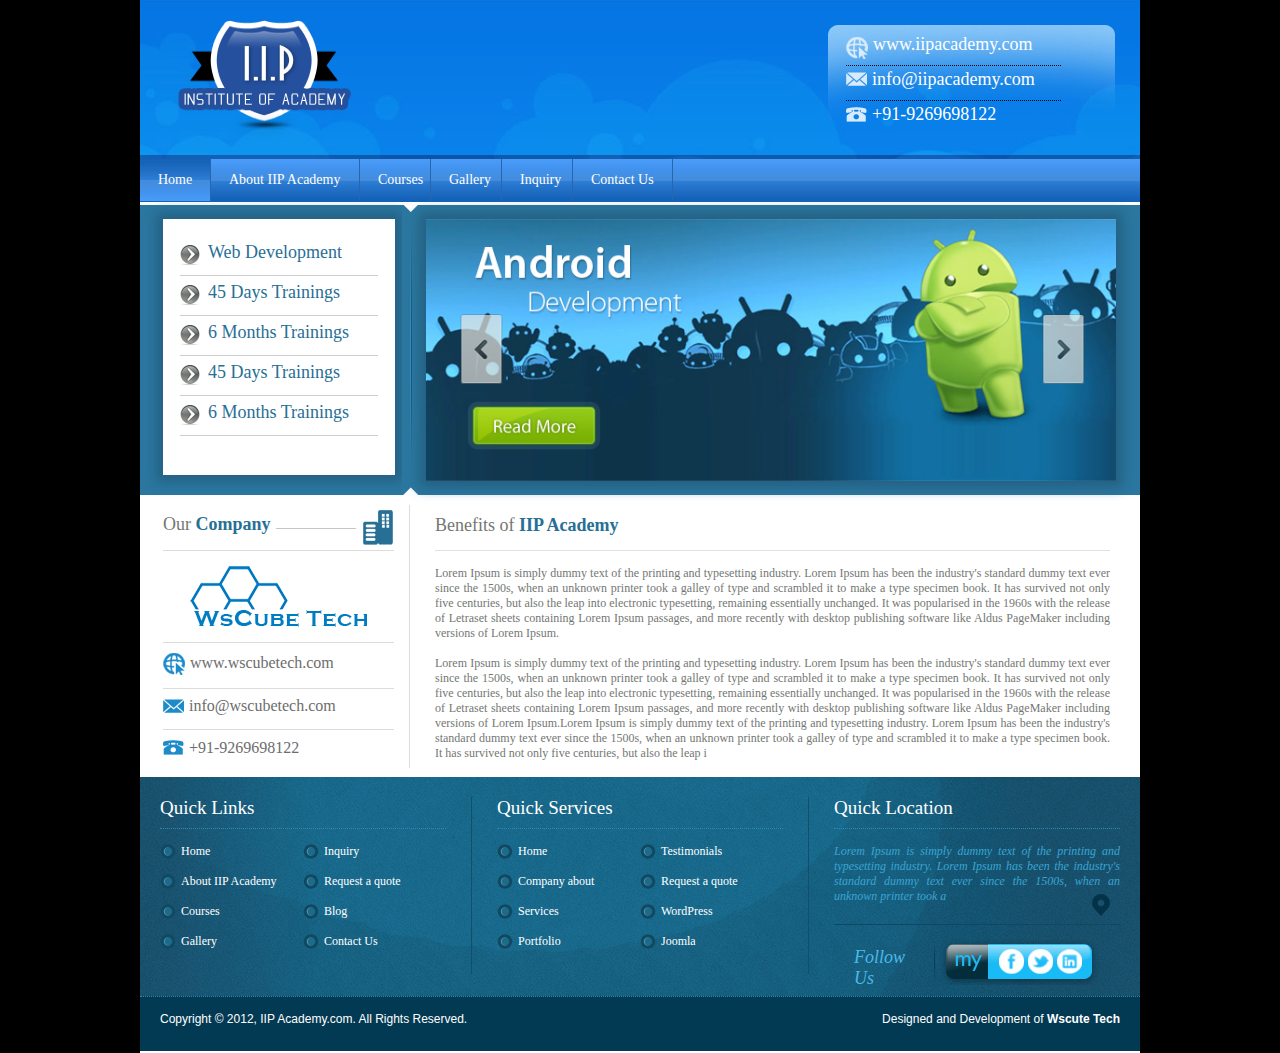
<file: index.html>
<!DOCTYPE html>
<html lang="en">
<head>
    <title>Index</title>
    <link rel="stylesheet" href="css/web2_custom.css">
</head>
<body>
    <div class="main">
        <!-- header section starts -->
        <div class="header">
            <div class="header-logo">
                <a href="index.html">
                    <img src="images/logo.png" alt="" style="width: 173px;height: 120px; ">
                </a>
            </div>
            <div class="header-content">
                <div class="head-website">
                    <img src="images/website.png" alt="">
                    <a href="https://www.iipacademy.com/" target="_blank">www.iipacademy.com</a>
                </div>
                <div class="head-website">
                    <img src="images/mail.png" alt="">
                    <a href="https://www.iipacademy.com/" target="_blank">info@iipacademy.com</a>
                </div>
                <div>
                    <img src="images/tel.png" alt="">
                    <a>+91-9269698122</a>
                </div>
            </div>
        </div>
        <!-- header section ends -->


        <!-- top menu starts -->
        <div class="top-menu">
            <ul>
                <li style="background: url(images/menubg_hover.jpg);">
                    <a href="index.html">
                        Home
                    </a>
                </li>
                <li style="width: 148px;">
                    <a href="about.html">
                        About IIP Academy
                    </a>
                </li>
                <li>
                    <a href="Course.html">
                        Courses
                    </a>
                </li>
                <li>
                    <a href="gallery.html">
                        Gallery
                    </a>
                </li>
                <li>
                    <a href="inquiry.html">
                        Inquiry
                    </a>
                </li>
                <li style="width: 99px;">
                    <a href="contact.html">
                        Contact Us
                    </a>
                </li>
            </ul>
        </div>
        <!-- top menu ends -->


        <!-- middle container starts -->
        <div class="main-content">
            <!-- middle left starts -->
            <div class="main-left">
                <div class="course-duration">
                    <img src="images/arrow.png" alt="">
                    <a>Web Development</a>
                </div>
                <div class="course-duration">
                    <img src="images/arrow.png" alt="">
                    <a>45 Days Trainings</a>
                </div>
                <div class="course-duration">
                    <img src="images/arrow.png" alt="">
                    <a>6 Months Trainings</a>
                </div>
                <div class="course-duration">
                    <img src="images/arrow.png" alt="">
                    <a>45 Days Trainings</a>
                </div>
                <div class="course-duration">
                    <img src="images/arrow.png" alt="">
                    <a>6 Months Trainings</a>
                </div>
            </div>
            <!-- middle left ends -->

            <!-- seprator starts -->
            <div class="seperator">
                <img src="images/separator.jpg" alt="">
            </div>
            <!-- seprator ends -->

            <!-- middle right starts -->
            <div class="main-right">
                <img src="images/sliderimg.jpg" alt="">
            </div>
            <!-- middle right ends -->
        </div>
        <!-- middle containers ends -->

        <!-- content starts -->
        <div class="content">
            <!-- content left starts -->
            <div class="left-content">
                <div class="company">
                    <a>Our <span>Company</span></a>
                    <span class="border"></span>
                    <img src="images/company.png" alt="">
                </div>
                <div class="company-logo">
                    <img src="images/company_logo.png" alt="">
                </div>  
                <div class="website">
                    <img src="images/web.png" alt="" style="margin-top: 5px;">
                    <a href="http://www.wscubetech.com/">www.wscubetech.com</a>
                </div>
                <div class="email">
                    <img src="images/mail-blue.png" alt="" class="left-cont-img">
                    <a href="http://www.wscubetech.com/">info@wscubetech.com</a>
                </div>
                <div class="phone">
                    <img src="images/tele.png" alt="" class="left-cont-img">
                    <a>+91-9269698122</a>
                </div>
            </div>
            <!-- content left ends -->

            <!-- content right starts -->
            <div class="right-content">
                <div class="benefits">
                    <a>
                        Benefits of
                        <span>IIP Academy</span>
                    </a>
                </div>
                <div class="lorem">
                    Lorem Ipsum is simply dummy text of the printing and typesetting industry. Lorem Ipsum has been the industry's standard dummy text ever since the 1500s, when an unknown printer took a galley of type and scrambled it to make a type specimen book. It has survived not only five centuries, but also the leap into electronic typesetting, remaining essentially unchanged. It was popularised in the 1960s with the release of Letraset sheets containing Lorem Ipsum passages, and more recently with desktop publishing software like Aldus PageMaker including versions of Lorem Ipsum.
                </div>
                <div class="lorem">
                    Lorem Ipsum is simply dummy text of the printing and typesetting industry. Lorem Ipsum has been the industry's standard dummy text ever since the 1500s, when an unknown printer took a galley of type and scrambled it to make a type specimen book. It has survived not only five centuries, but also the leap into electronic typesetting, remaining essentially unchanged. It was popularised in the 1960s with the release of Letraset sheets containing Lorem Ipsum passages, and more recently with desktop publishing software like Aldus PageMaker including versions of Lorem Ipsum.Lorem Ipsum is simply dummy text of the printing and typesetting industry. Lorem Ipsum has been the industry's standard dummy text ever since the 1500s, when an unknown printer took a galley of type and scrambled it to make a type specimen book. It has survived not only five centuries, but also the leap i
                </div>
            </div>
            <!-- content right ends -->
        </div>
        <!-- content ends -->

        <!-- footer starts -->
        <div class="footer">
            <!-- footer column 1 starts -->
            <div class="footer-col">
                <div class="quick-head">
                    Quick Links
                </div>
                <div class="footer-nav">
                    <ul>
                        <li>
                            <img src="images/dotted.png" alt="">
                            <a href="index.html">Home</a>
                        </li>
                        <li>
                            <img src="images/dotted.png" alt="">
                            <a href="inquiry.html">Inquiry</a>
                        </li>
                        <li>
                            <img src="images/dotted.png" alt="">
                            <a href="about.html">About IIP Academy</a>
                        </li>
                        <li>
                            <img src="images/dotted.png" alt="">
                            <a href="index.html">Request a quote</a>
                        </li>
                        <li>
                            <img src="images/dotted.png" alt="">
                            <a href="Course.html">Courses</a>
                        </li>
                        <li>
                            <img src="images/dotted.png" alt="">
                            <a href="blog.html">Blog</a>
                        </li>
                        <li>
                            <img src="images/dotted.png" alt="">
                            <a href="Gallery.html">Gallery</a>
                        </li>
                        <li>
                            <img src="images/dotted.png" alt="">
                            <a href="contact.html">Contact Us   </a>
                        </li>
                    </ul>
                </div>
            </div>
            <!-- footer column 1 ends -->

            <!-- footer column 2 starts -->
            <div class="footer-col" style="padding-left: 25px;">
                <div class="quick-head">
                    Quick Services
                </div>
                <div class="footer-nav">
                    <ul>
                        <li>
                            <img src="images/dotted.png" alt="">
                            <a href="#">Home</a>
                        </li>
                        <li>
                            <img src="images/dotted.png" alt="">
                            <a href="#">Testimonials</a>
                        </li>
                        <li>
                            <img src="images/dotted.png" alt="">
                            <a href="#">Company about</a>
                        </li>
                        <li>
                            <img src="images/dotted.png" alt="">
                            <a href="#">Request a quote</a>
                        </li>
                        <li>
                            <img src="images/dotted.png" alt="">
                            <a href="#">Services</a>
                        </li>
                        <li>
                            <img src="images/dotted.png" alt="">
                            <a href="#">WordPress</a>
                        </li>
                        <li>
                            <img src="images/dotted.png" alt="">
                            <a href="#">Portfolio</a>
                        </li>
                        <li>
                            <img src="images/dotted.png" alt="">
                            <a href=#">Joomla</a>
                        </li>
                    </ul>
                </div>
            </div>
            <!-- footer column 2 ends -->

            <!-- footer column 3 starts -->
            <div class="footer-col" style="padding-right: 0; padding-left: 25px;height: 200px; border: none;">
                <div class="quick-head">
                    Quick Location
                </div>
                <div class="foot-lorem">
                    Lorem Ipsum is simply dummy text of the printing and typesetting industry. Lorem Ipsum has been the industry's standard dummy text ever since the 1500s, when an unknown printer took a
                    <img src="images/location-nav.png" alt="" >
                </div>
                <div class="social-links">
                    <div class="follow-us">
                        Follow Us
                    </div>
                    <img src="images/shape.png" alt="" style="float: left;">
                    <div class="social">
                        <a href="https://www.facebook.com/"><img src="images/fb.png" alt=""></a>
                        <a href="https://twitter.com/"><img src="images/twit.png" alt=""></a>
                        <a href="https://in.linkedin.com/"><img src="images/in.png" alt=""></a>
                    </div>
                </div>
            </div>
            <!-- footer column 3 ends -->
        </div>
        <!-- footer ends -->


        <!-- copyright starts -->
        <div class="copyright">
            Copyright &copy; 2012, IIP Academy.com. All Rights Reserved.
            <span>
                Designed and Development of
                <a href="http://wscubetech.com/">Wscute Tech</a>
            </span>
        </div>
        <!-- copyright ends -->
    </div>
</body>
</html>
</file>
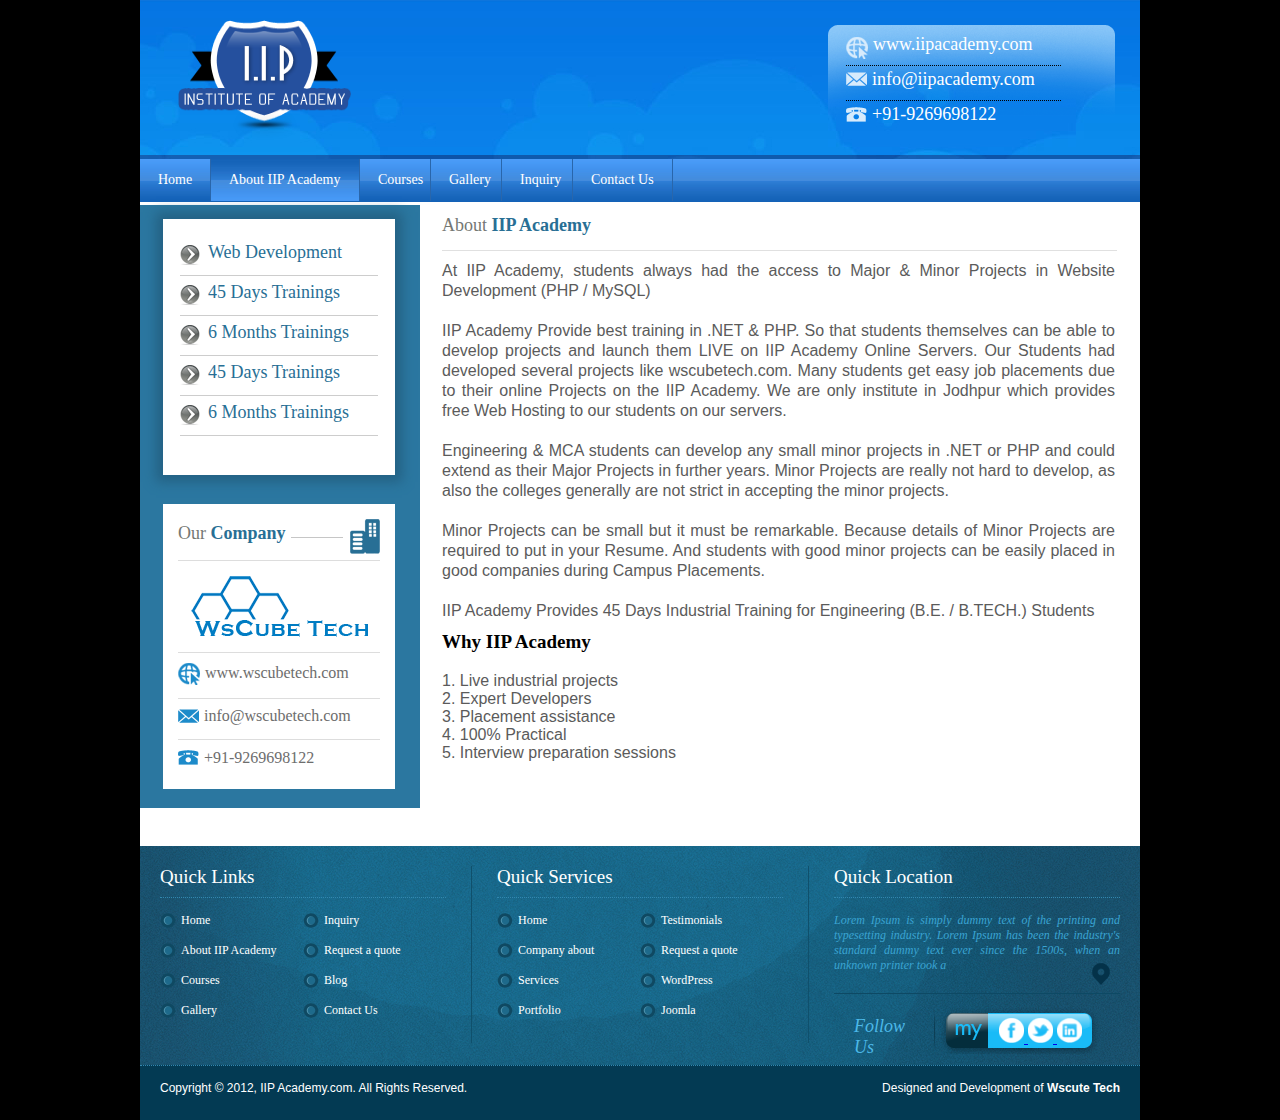
<file: about.html>
<!DOCTYPE html>
<html lang="en">
<head>
    <title>About</title>
    <link rel="stylesheet" href="css/web2_custom.css">
</head>
<body>
    <div class="main">
        <!-- header section starts -->
        <div class="header">
            <div class="header-logo">
                <a href="index.html">
                    <img src="images/logo.png" alt="" style="width: 173px;height: 120px; ">
                </a>
            </div>
            <div class="header-content">
                <div class="head-website">
                    <img src="images/website.png" alt="">
                    <a href="https://www.iipacademy.com/" target="_blank">www.iipacademy.com</a>
                </div>
                <div class="head-website">
                    <img src="images/mail.png" alt="">
                    <a href="https://www.iipacademy.com/" target="_blank">info@iipacademy.com</a>
                </div>
                <div>
                    <img src="images/tel.png" alt="">
                    <a>+91-9269698122</a>
                </div>
            </div>
        </div>
        <!-- header section ends -->


        <!-- top menu starts -->
        <div class="top-menu">
            <ul>
                <li>
                    <a href="index.html">
                        Home
                    </a>
                </li>
                <li style="width: 148px;background: url('images/menubg_hover.jpg');">
                    <a href="about.html">
                        About IIP Academy
                    </a>
                </li>
                <li>
                    <a href="Course.html">
                        Courses
                    </a>
                </li>
                <li>
                    <a href="gallery.html">
                        Gallery
                    </a>
                </li>
                <li>
                    <a href="inquiry.html">
                        Inquiry
                    </a>
                </li>
                <li style="width: 99px;">
                    <a href="contact.html">
                        Contact Us
                    </a>
                </li>
            </ul>
        </div>
        <!-- top menu ends -->


            <!-- middle left starts -->
            <div class="middle-left">
            <!-- middle left starts -->
            <div class="main-left" style="margin-bottom: 15px;">
                <div class="course-duration">
                    <img src="images/arrow.png" alt="">
                    <a>Web Development</a>
                </div>
                <div class="course-duration">
                    <img src="images/arrow.png" alt="">
                    <a>45 Days Trainings</a>
                </div>
                <div class="course-duration">
                    <img src="images/arrow.png" alt="">
                    <a>6 Months Trainings</a>
                </div>
                <div class="course-duration">
                    <img src="images/arrow.png" alt="">
                    <a>45 Days Trainings</a>
                </div>
                <div class="course-duration">
                    <img src="images/arrow.png" alt="">
                    <a>6 Months Trainings</a>
                </div>
            </div>
            <!-- middle left ends -->

            
            <!-- content left starts -->
            <div class="left-content1">
                <div class="company" style="width: 202px;height: 41px;">
                    <a>Our <span>Company</span></a>
                    <span class="border" style="padding:1px 16px;"></span>
                    <img src="images/company.png" alt="">
                </div>
                <div class="company-logo" style="width: 202px;height: 61px;">
                    <img src="images/company_logo.png" alt="">
                </div>  
                <div class="website" style="width: 202px;">
                    <img src="images/web.png" alt="" style="margin-top: 5px;">
                    <a href="http://www.wscubetech.com/">www.wscubetech.com</a>
                </div>
                <div class="email" style="width: 202px;">
                    <img src="images/mail-blue.png" alt="" class="left-cont-img">
                    <a href="http://www.wscubetech.com/">info@wscubetech.com</a>
                </div>
                <div class="phone" style="width: 202px;">
                    <img src="images/tele.png" alt="" class="left-cont-img">
                    <a>+91-9269698122</a>
                </div>
            </div>
            <!-- content left ends -->
            
            </div>
            <!-- middle left ends -->


            <!-- middle right starts -->
            <div class="middle-right">
            <div class="mid-right-head">
                <a>
                    About
                    <span>IIP Academy</span>
                </a>
            </div>
            <p class="about-content">
                At IIP Academy, students always had the access to Major & Minor Projects in Website Development (PHP / MySQL)
            </p>
            <p class="about-content">
                IIP Academy Provide best training in .NET & PHP. So that students themselves can be able to develop projects and launch them LIVE on IIP Academy Online Servers. Our Students had developed several projects like wscubetech.com. Many students get easy job placements due to their online Projects on the IIP Academy. We are only institute in Jodhpur which provides free Web Hosting to our students on our servers.
            </p>
            <p class="about-content">
                Engineering & MCA students can develop any small minor projects in .NET or PHP and could extend as their Major Projects in further years. Minor Projects are really not hard to develop, as also the colleges generally are not strict in accepting the minor projects.
            </p>
            <p class="about-content">
                Minor Projects can be small but it must be remarkable. Because details of Minor Projects are required to put in your Resume. And students with good minor projects can be easily placed in good companies during Campus Placements.
            </p>
            <p class="about-content">
                IIP Academy Provides 45 Days Industrial Training for Engineering (B.E. / B.TECH.) Students
            </p>

            <h3 style="font-size: 19px;margin-bottom: 19px;">Why IIP Academy</h3>

            <div class="about-content1">
                1. Live industrial projects<br>
                2. Expert Developers<br>
                3. Placement assistance<br>
                4. 100% Practical<br>
                5. Interview preparation sessions<br>
            </div>
            </div>
            <!-- middle right ends -->
        

        <!-- footer starts -->
        <div class="footer">
            <!-- footer column 1 starts -->
            <div class="footer-col">
                <div class="quick-head">
                    Quick Links
                </div>
                <div class="footer-nav">
                    <ul>
                        <li>
                            <img src="images/dotted.png" alt="">
                            <a href="index.html">Home</a>
                        </li>
                        <li>
                            <img src="images/dotted.png" alt="">
                            <a href="inquiry.html">Inquiry</a>
                        </li>
                        <li>
                            <img src="images/dotted.png" alt="">
                            <a href="about.html">About IIP Academy</a>
                        </li>
                        <li>
                            <img src="images/dotted.png" alt="">
                            <a href="index.html">Request a quote</a>
                        </li>
                        <li>
                            <img src="images/dotted.png" alt="">
                            <a href="Course.html">Courses</a>
                        </li>
                        <li>
                            <img src="images/dotted.png" alt="">
                            <a href="blog.html">Blog</a>
                        </li>
                        <li>
                            <img src="images/dotted.png" alt="">
                            <a href="Gallery.html">Gallery</a>
                        </li>
                        <li>
                            <img src="images/dotted.png" alt="">
                            <a href="contact.html">Contact Us   </a>
                        </li>
                    </ul>
                </div>
            </div>
            <!-- footer column 1 ends -->

            <!-- footer column 2 starts -->
            <div class="footer-col" style="padding-left: 25px;">
                <div class="quick-head">
                    Quick Services
                </div>
                <div class="footer-nav">
                    <ul>
                        <li>
                            <img src="images/dotted.png" alt="">
                            <a href="#">Home</a>
                        </li>
                        <li>
                            <img src="images/dotted.png" alt="">
                            <a href="#">Testimonials</a>
                        </li>
                        <li>
                            <img src="images/dotted.png" alt="">
                            <a href="#">Company about</a>
                        </li>
                        <li>
                            <img src="images/dotted.png" alt="">
                            <a href="#">Request a quote</a>
                        </li>
                        <li>
                            <img src="images/dotted.png" alt="">
                            <a href="#">Services</a>
                        </li>
                        <li>
                            <img src="images/dotted.png" alt="">
                            <a href="#">WordPress</a>
                        </li>
                        <li>
                            <img src="images/dotted.png" alt="">
                            <a href="#">Portfolio</a>
                        </li>
                        <li>
                            <img src="images/dotted.png" alt="">
                            <a href=#">Joomla</a>
                        </li>
                    </ul>
                </div>
            </div>
            <!-- footer column 2 ends -->

            <!-- footer column 3 starts -->
            <div class="footer-col" style="padding-right: 0; padding-left: 25px;height: 200px; border: none;">
                <div class="quick-head">
                    Quick Location
                </div>
                <div class="foot-lorem">
                    Lorem Ipsum is simply dummy text of the printing and typesetting industry. Lorem Ipsum has been the industry's standard dummy text ever since the 1500s, when an unknown printer took a
                    <img src="images/location-nav.png" alt="" >
                </div>
                <div class="social-links">
                    <div class="follow-us">
                        Follow Us
                    </div>
                    <img src="images/shape.png" alt="" style="float: left;">
                    <div class="social">
                        <a href="https://www.facebook.com/">
                            <img src="images/fb.png" alt="">
                        </a>
                        <a href="https://twitter.com/">
                            <img src="images/twit.png" alt="">
                        </a>
                        <a href="https://in.linkedin.com/">
                            <img src="images/in.png" alt="">
                        </a>
                    </div>
                </div>
            </div>
            <!-- footer column 3 ends -->
        </div>
        <!-- footer ends -->


        <!-- copyright starts -->
        <div class="copyright">
            Copyright &copy; 2012, IIP Academy.com. All Rights Reserved.
            <span>
                Designed and Development of
                <a href="http://wscubetech.com/">Wscute Tech</a>
            </span>
        </div>
        <!-- copyright ends -->
    </div>
</body>
</html>
</file>
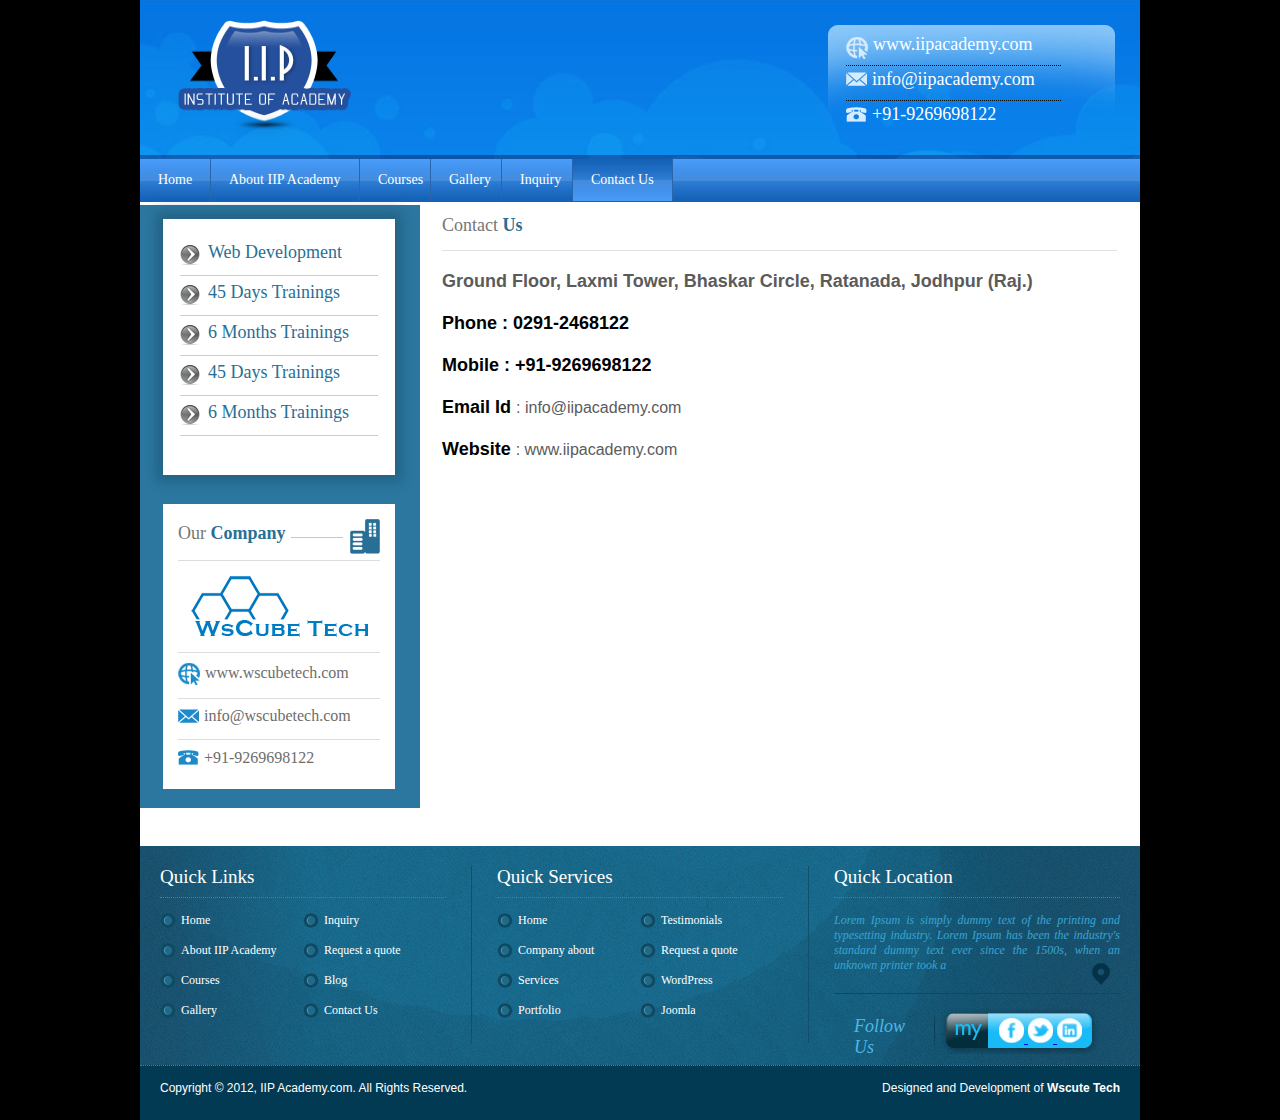
<file: contact.html>
<!DOCTYPE html>
<html lang="en">
<head>
    <title>Contact US</title>
    <link rel="stylesheet" href="css/web2_custom.css">
</head>
<body>
    <div class="main">
        <!-- header section starts -->
        <div class="header">
            <div class="header-logo">
                <a href="index.html">
                    <img src="images/logo.png" alt="" style="width: 173px;height: 120px; ">
                </a>
            </div>
            <div class="header-content">
                <div class="head-website">
                    <img src="images/website.png" alt="">
                    <a href="https://www.iipacademy.com/" target="_blank">www.iipacademy.com</a>
                </div>
                <div class="head-website">
                    <img src="images/mail.png" alt="">
                    <a href="https://www.iipacademy.com/" target="_blank">info@iipacademy.com</a>
                </div>
                <div>
                    <img src="images/tel.png" alt="">
                    <a>+91-9269698122</a>
                </div>
            </div>
        </div>
        <!-- header section ends -->


        <!-- top menu starts -->
        <div class="top-menu">
            <ul>
                <li>
                    <a href="index.html">
                        Home
                    </a>
                </li>
                <li style="width: 148px;">
                    <a href="about.html">
                        About IIP Academy
                    </a>
                </li>
                <li>
                    <a href="Course.html" >
                        Courses
                    </a>
                </li>
                <li>
                    <a href="gallery.html">
                        Gallery
                    </a>
                </li>
                <li>
                    <a href="inquiry.html">
                        Inquiry
                    </a>
                </li>
                <li style="width: 99px;background: url('images/menubg_hover.jpg');">
                    <a href="contact.html">
                        Contact Us
                    </a>
                </li>
            </ul>
        </div>
        <!-- top menu ends -->


            <!-- middle left starts -->
            <div class="middle-left">
            <!-- middle left starts -->
            <div class="main-left" style="margin-bottom: 15px;">
                <div class="course-duration">
                    <img src="images/arrow.png" alt="">
                    <a>Web Development</a>
                </div>
                <div class="course-duration">
                    <img src="images/arrow.png" alt="">
                    <a>45 Days Trainings</a>
                </div>
                <div class="course-duration">
                    <img src="images/arrow.png" alt="">
                    <a>6 Months Trainings</a>
                </div>
                <div class="course-duration">
                    <img src="images/arrow.png" alt="">
                    <a>45 Days Trainings</a>
                </div>
                <div class="course-duration">
                    <img src="images/arrow.png" alt="">
                    <a>6 Months Trainings</a>
                </div>
            </div>
            <!-- middle left ends -->

            
            <!-- content left starts -->
            <div class="left-content1">
                <div class="company" style="width: 202px;height: 41px;">
                    <a>Our <span>Company</span></a>
                    <span class="border" style="padding:1px 16px;"></span>
                    <img src="images/company.png" alt="">
                </div>
                <div class="company-logo" style="width: 202px;height: 61px;">
                    <img src="images/company_logo.png" alt="">
                </div>  
                <div class="website" style="width: 202px;">
                    <img src="images/web.png" alt="" style="margin-top: 5px;">
                    <a href="http://www.wscubetech.com/">www.wscubetech.com</a>
                </div>
                <div class="email" style="width: 202px;">
                    <img src="images/mail-blue.png" alt="" class="left-cont-img">
                    <a href="http://www.wscubetech.com/">info@wscubetech.com</a>
                </div>
                <div class="phone" style="width: 202px;">
                    <img src="images/tele.png" alt="" class="left-cont-img">
                    <a>+91-9269698122</a>
                </div>
            </div>
            <!-- content left ends -->
            
            </div>
            <!-- middle left ends -->


            <!-- middle right starts -->
            <div class="middle-right">
                <div class="mid-right-head">
                    <a>
                        Contact
                        <span>Us</span>
                    </a>
                </div>

                <div class="gallery-container" style="margin: 20px 0;">
                    <b class="contact-cont1">Ground Floor, Laxmi Tower, Bhaskar Circle, Ratanada, Jodhpur (Raj.)</b>
                    <br>
                    <br>
                    <b class="bold-contact">
                        Phone
                        <span> : 0291-2468122</span>
                    </b>
                    <br>
                    <br>
                    <b class="bold-contact">
                        Mobile
                        <span> : +91-9269698122</span>
                    </b>
                    <br>
                    <br>
                    <b class="bold-contact">
                        Email Id
                        <span><a href="http://www.iipacademy.com/"> : info@iipacademy.com</a></span>
                    </b>
                    <br>
                    <br>
                    <b class="bold-contact">
                        Website
                        <span><a href="http://www.iipacademy.com/"> : www.iipacademy.com</a></span>
                    </b>
                </div>
            </div>
            <!-- middle right ends -->
        

        <!-- footer starts -->
        <div class="footer">
            <!-- footer column 1 starts -->
            <div class="footer-col">
                <div class="quick-head">
                    Quick Links
                </div>
                <div class="footer-nav">
                    <ul>
                        <li>
                            <img src="images/dotted.png" alt="">
                            <a href="index.html">Home</a>
                        </li>
                        <li>
                            <img src="images/dotted.png" alt="">
                            <a href="inquiry.html">Inquiry</a>
                        </li>
                        <li>
                            <img src="images/dotted.png" alt="">
                            <a href="about.html">About IIP Academy</a>
                        </li>
                        <li>
                            <img src="images/dotted.png" alt="">
                            <a href="index.html">Request a quote</a>
                        </li>
                        <li>
                            <img src="images/dotted.png" alt="">
                            <a href="Course.html">Courses</a>
                        </li>
                        <li>
                            <img src="images/dotted.png" alt="">
                            <a href="#">Blog</a>
                        </li>
                        <li>
                            <img src="images/dotted.png" alt="">
                            <a href="Gallery.html">Gallery</a>
                        </li>
                        <li>
                            <img src="images/dotted.png" alt="">
                            <a href="contact.html">Contact Us   </a>
                        </li>
                    </ul>
                </div>
            </div>
            <!-- footer column 1 ends -->

            <!-- footer column 2 starts -->
            <div class="footer-col" style="padding-left: 25px;">
                <div class="quick-head">
                    Quick Services
                </div>
                <div class="footer-nav">
                    <ul>
                        <li>
                            <img src="images/dotted.png" alt="">
                            <a href="#">Home</a>
                        </li>
                        <li>
                            <img src="images/dotted.png" alt="">
                            <a href="#">Testimonials</a>
                        </li>
                        <li>
                            <img src="images/dotted.png" alt="">
                            <a href="#">Company about</a>
                        </li>
                        <li>
                            <img src="images/dotted.png" alt="">
                            <a href="#">Request a quote</a>
                        </li>
                        <li>
                            <img src="images/dotted.png" alt="">
                            <a href="#">Services</a>
                        </li>
                        <li>
                            <img src="images/dotted.png" alt="">
                            <a href="#">WordPress</a>
                        </li>
                        <li>
                            <img src="images/dotted.png" alt="">
                            <a href="#">Portfolio</a>
                        </li>
                        <li>
                            <img src="images/dotted.png" alt="">
                            <a href=#">Joomla</a>
                        </li>
                    </ul>
                </div>
            </div>
            <!-- footer column 2 ends -->

            <!-- footer column 3 starts -->
            <div class="footer-col" style="padding-right: 0; padding-left: 25px;height: 200px; border: none;">
                <div class="quick-head">
                    Quick Location
                </div>
                <div class="foot-lorem">
                    Lorem Ipsum is simply dummy text of the printing and typesetting industry. Lorem Ipsum has been the industry's standard dummy text ever since the 1500s, when an unknown printer took a
                    <img src="images/location-nav.png" alt="" >
                </div>
                <div class="social-links">
                    <div class="follow-us">
                        Follow Us
                    </div>
                    <img src="images/shape.png" alt="" style="float: left;">
                    <div class="social">
                        <a href="https://www.facebook.com/">
                            <img src="images/fb.png" alt="">
                        </a>
                        <a href="https://twitter.com/">
                            <img src="images/twit.png" alt="">
                        </a>
                        <a href="https://in.linkedin.com/">
                            <img src="images/in.png" alt="">
                        </a>
                    </div>
                </div>
            </div>
            <!-- footer column 3 ends -->
        </div>
        <!-- footer ends -->


        <!-- copyright starts -->
        <div class="copyright">
            Copyright &copy; 2012, IIP Academy.com. All Rights Reserved.
            <span>
                Designed and Development of
                <a href="http://wscubetech.com/">Wscute Tech</a>
            </span>
        </div>
        <!-- copyright ends -->
    </div>
</body>
</html>
</file>
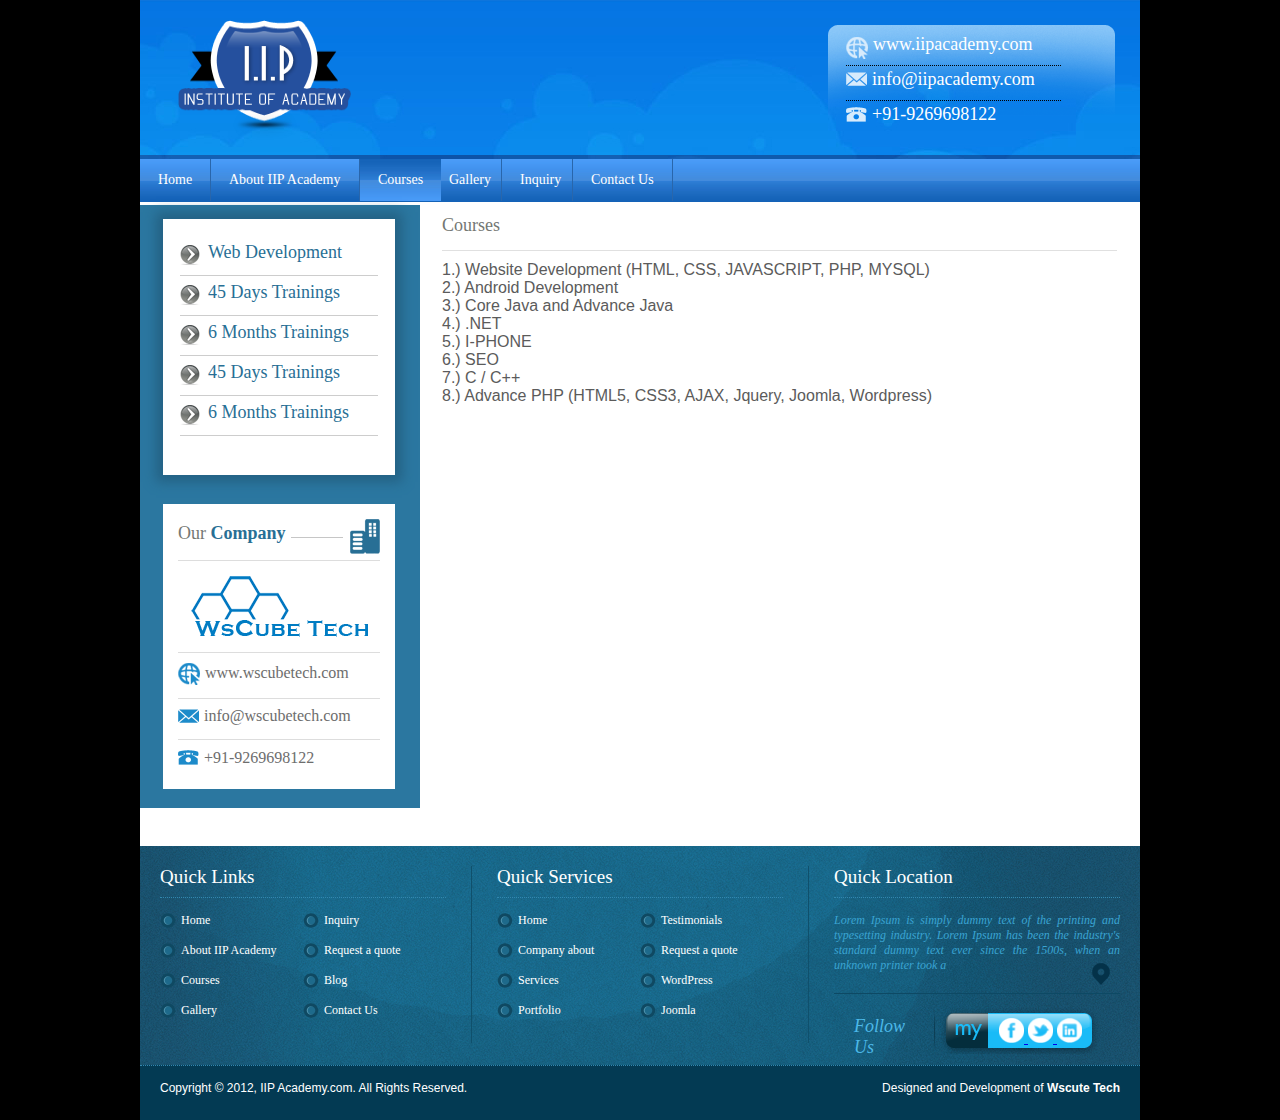
<file: Course.html>
<!DOCTYPE html>
<html lang="en">
<head>
    <title>Course</title>
    <link rel="stylesheet" href="css/web2_custom.css">
</head>
<body>
    <div class="main">
        <!-- header section starts -->
        <div class="header">
            <div class="header-logo">
                <a href="index.html">
                    <img src="images/logo.png" alt="" style="width: 173px;height: 120px; ">
                </a>
            </div>
            <div class="header-content">
                <div class="head-website">
                    <img src="images/website.png" alt="">
                    <a href="https://www.iipacademy.com/" target="_blank">www.iipacademy.com</a>
                </div>
                <div class="head-website">
                    <img src="images/mail.png" alt="">
                    <a href="https://www.iipacademy.com/" target="_blank">info@iipacademy.com</a>
                </div>
                <div>
                    <img src="images/tel.png" alt="">
                    <a>+91-9269698122</a>
                </div>
            </div>
        </div>
        <!-- header section ends -->


        <!-- top menu starts -->
        <div class="top-menu">
            <ul>
                <li>
                    <a href="index.html">
                        Home
                    </a>
                </li>
                <li style="width: 148px;">
                    <a href="about.html">
                        About IIP Academy
                    </a>
                </li>
                <li>
                    <a href="Course.html" style="background: url('images/menubg_hover.jpg');">
                        Courses
                    </a>
                </li>
                <li>
                    <a href="gallery.html">
                        Gallery
                    </a>
                </li>
                <li>
                    <a href="inquiry.html">
                        Inquiry
                    </a>
                </li>
                <li style="width: 99px;">
                    <a href="contact.html">
                        Contact Us
                    </a>
                </li>
            </ul>
        </div>
        <!-- top menu ends -->


            <!-- middle left starts -->
            <div class="middle-left">
            <!-- middle left starts -->
            <div class="main-left" style="margin-bottom: 15px;">
                <div class="course-duration">
                    <img src="images/arrow.png" alt="">
                    <a>Web Development</a>
                </div>
                <div class="course-duration">
                    <img src="images/arrow.png" alt="">
                    <a>45 Days Trainings</a>
                </div>
                <div class="course-duration">
                    <img src="images/arrow.png" alt="">
                    <a>6 Months Trainings</a>
                </div>
                <div class="course-duration">
                    <img src="images/arrow.png" alt="">
                    <a>45 Days Trainings</a>
                </div>
                <div class="course-duration">
                    <img src="images/arrow.png" alt="">
                    <a>6 Months Trainings</a>
                </div>
            </div>
            <!-- middle left ends -->

            
            <!-- content left starts -->
            <div class="left-content1">
                <div class="company" style="width: 202px;height: 41px;">
                    <a>Our <span>Company</span></a>
                    <span class="border" style="padding:1px 16px;"></span>
                    <img src="images/company.png" alt="">
                </div>
                <div class="company-logo" style="width: 202px;height: 61px;">
                    <img src="images/company_logo.png" alt="">
                </div>  
                <div class="website" style="width: 202px;">
                    <img src="images/web.png" alt="" style="margin-top: 5px;">
                    <a href="http://www.wscubetech.com/">www.wscubetech.com</a>
                </div>
                <div class="email" style="width: 202px;">
                    <img src="images/mail-blue.png" alt="" class="left-cont-img">
                    <a href="http://www.wscubetech.com/">info@wscubetech.com</a>
                </div>
                <div class="phone" style="width: 202px;">
                    <img src="images/tele.png" alt="" class="left-cont-img">
                    <a>+91-9269698122</a>
                </div>
            </div>
            <!-- content left ends -->
            
            </div>
            <!-- middle left ends -->


            <!-- middle right starts -->
            <div class="middle-right">
            <div class="mid-right-head">
                <a>Courses</a>
            </div>

            <div class="about-content1" style="margin: 10px 0;">
                1.) Website Development (HTML, CSS, JAVASCRIPT, PHP, MYSQL)<br>
                2.) Android Development<br>
                3.) Core Java and Advance Java<br>
                4.) .NET<br>
                5.) I-PHONE<br>
                6.) SEO<br>
                7.) C / C++<br>
                8.) Advance PHP (HTML5, CSS3, AJAX, Jquery, Joomla, Wordpress)<br>
            </div>
            </div>
            <!-- middle right ends -->
        

        <!-- footer starts -->
        <div class="footer">
            <!-- footer column 1 starts -->
            <div class="footer-col">
                <div class="quick-head">
                    Quick Links
                </div>
                <div class="footer-nav">
                    <ul>
                        <li>
                            <img src="images/dotted.png" alt="">
                            <a href="index.html">Home</a>
                        </li>
                        <li>
                            <img src="images/dotted.png" alt="">
                            <a href="inquiry.html">Inquiry</a>
                        </li>
                        <li>
                            <img src="images/dotted.png" alt="">
                            <a href="about.html">About IIP Academy</a>
                        </li>
                        <li>
                            <img src="images/dotted.png" alt="">
                            <a href="index.html">Request a quote</a>
                        </li>
                        <li>
                            <img src="images/dotted.png" alt="">
                            <a href="Course.html">Courses</a>
                        </li>
                        <li>
                            <img src="images/dotted.png" alt="">
                            <a href="blog.html">Blog</a>
                        </li>
                        <li>
                            <img src="images/dotted.png" alt="">
                            <a href="Gallery.html">Gallery</a>
                        </li>
                        <li>
                            <img src="images/dotted.png" alt="">
                            <a href="contact.html">Contact Us   </a>
                        </li>
                    </ul>
                </div>
            </div>
            <!-- footer column 1 ends -->

            <!-- footer column 2 starts -->
            <div class="footer-col" style="padding-left: 25px;">
                <div class="quick-head">
                    Quick Services
                </div>
                <div class="footer-nav">
                    <ul>
                        <li>
                            <img src="images/dotted.png" alt="">
                            <a href="#">Home</a>
                        </li>
                        <li>
                            <img src="images/dotted.png" alt="">
                            <a href="#">Testimonials</a>
                        </li>
                        <li>
                            <img src="images/dotted.png" alt="">
                            <a href="#">Company about</a>
                        </li>
                        <li>
                            <img src="images/dotted.png" alt="">
                            <a href="#">Request a quote</a>
                        </li>
                        <li>
                            <img src="images/dotted.png" alt="">
                            <a href="#">Services</a>
                        </li>
                        <li>
                            <img src="images/dotted.png" alt="">
                            <a href="#">WordPress</a>
                        </li>
                        <li>
                            <img src="images/dotted.png" alt="">
                            <a href="#">Portfolio</a>
                        </li>
                        <li>
                            <img src="images/dotted.png" alt="">
                            <a href=#">Joomla</a>
                        </li>
                    </ul>
                </div>
            </div>
            <!-- footer column 2 ends -->

            <!-- footer column 3 starts -->
            <div class="footer-col" style="padding-right: 0; padding-left: 25px;height: 200px; border: none;">
                <div class="quick-head">
                    Quick Location
                </div>
                <div class="foot-lorem">
                    Lorem Ipsum is simply dummy text of the printing and typesetting industry. Lorem Ipsum has been the industry's standard dummy text ever since the 1500s, when an unknown printer took a
                    <img src="images/location-nav.png" alt="" >
                </div>
                <div class="social-links">
                    <div class="follow-us">
                        Follow Us
                    </div>
                    <img src="images/shape.png" alt="" style="float: left;">
                    <div class="social">
                        <a href="https://www.facebook.com/">
                            <img src="images/fb.png" alt="">
                        </a>
                        <a href="https://twitter.com/">
                            <img src="images/twit.png" alt="">
                        </a>
                        <a href="https://in.linkedin.com/">
                            <img src="images/in.png" alt="">
                        </a>
                    </div>
                </div>
            </div>
            <!-- footer column 3 ends -->
        </div>
        <!-- footer ends -->


        <!-- copyright starts -->
        <div class="copyright">
            Copyright &copy; 2012, IIP Academy.com. All Rights Reserved.
            <span>
                Designed and Development of
                <a href="http://wscubetech.com/">Wscute Tech</a>
            </span>
        </div>
        <!-- copyright ends -->
    </div>
</body>
</html>
</file>
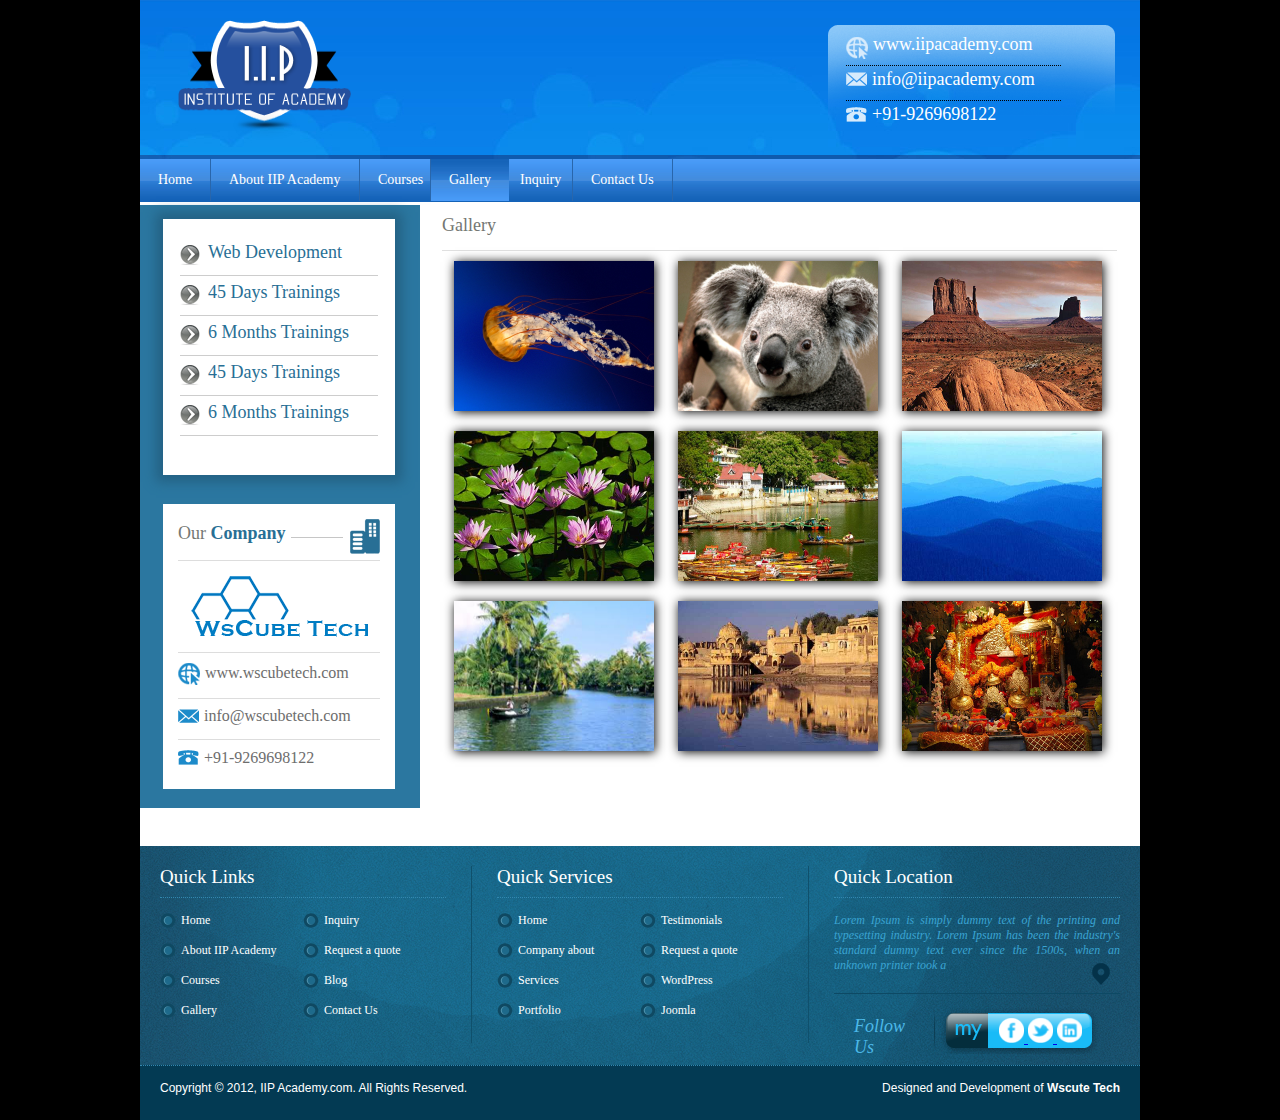
<file: gallery.html>
<!DOCTYPE html>
<html lang="en">
<head>
    <title>Gallery</title>
    <link rel="stylesheet" href="css/web2_custom.css">
</head>
<body>
    <div class="main">
        <!-- header section starts -->
        <div class="header">
            <div class="header-logo">
                <a href="index.html">
                    <img src="images/logo.png" alt="" style="width: 173px;height: 120px; ">
                </a>
            </div>
            <div class="header-content">
                <div class="head-website">
                    <img src="images/website.png" alt="">
                    <a href="https://www.iipacademy.com/" target="_blank">www.iipacademy.com</a>
                </div>
                <div class="head-website">
                    <img src="images/mail.png" alt="">
                    <a href="https://www.iipacademy.com/" target="_blank">info@iipacademy.com</a>
                </div>
                <div>
                    <img src="images/tel.png" alt="">
                    <a>+91-9269698122</a>
                </div>
            </div>
        </div>
        <!-- header section ends -->


        <!-- top menu starts -->
        <div class="top-menu">
            <ul>
                <li>
                    <a href="index.html">
                        Home
                    </a>
                </li>
                <li style="width: 148px;">
                    <a href="about.html">
                        About IIP Academy
                    </a>
                </li>
                <li>
                    <a href="Course.html" >
                        Courses
                    </a>
                </li>
                <li>
                    <a href="gallery.html" style="background: url('images/menubg_hover.jpg');">
                        Gallery
                    </a>
                </li>
                <li>
                    <a href="inquiry.html">
                        Inquiry
                    </a>
                </li>
                <li style="width: 99px;">
                    <a href="contact.html">
                        Contact Us
                    </a>
                </li>
            </ul>
        </div>
        <!-- top menu ends -->


            <!-- middle left starts -->
            <div class="middle-left">
            <!-- middle left starts -->
            <div class="main-left" style="margin-bottom: 15px;">
                <div class="course-duration">
                    <img src="images/arrow.png" alt="">
                    <a>Web Development</a>
                </div>
                <div class="course-duration">
                    <img src="images/arrow.png" alt="">
                    <a>45 Days Trainings</a>
                </div>
                <div class="course-duration">
                    <img src="images/arrow.png" alt="">
                    <a>6 Months Trainings</a>
                </div>
                <div class="course-duration">
                    <img src="images/arrow.png" alt="">
                    <a>45 Days Trainings</a>
                </div>
                <div class="course-duration">
                    <img src="images/arrow.png" alt="">
                    <a>6 Months Trainings</a>
                </div>
            </div>
            <!-- middle left ends -->

            
            <!-- content left starts -->
            <div class="left-content1">
                <div class="company" style="width: 202px;height: 41px;">
                    <a>Our <span>Company</span></a>
                    <span class="border" style="padding:1px 16px;"></span>
                    <img src="images/company.png" alt="">
                </div>
                <div class="company-logo" style="width: 202px;height: 61px;">
                    <img src="images/company_logo.png" alt="">
                </div>  
                <div class="website" style="width: 202px;">
                    <img src="images/web.png" alt="" style="margin-top: 5px;">
                    <a href="http://www.wscubetech.com/">www.wscubetech.com</a>
                </div>
                <div class="email" style="width: 202px;">
                    <img src="images/mail-blue.png" alt="" class="left-cont-img">
                    <a href="http://www.wscubetech.com/">info@wscubetech.com</a>
                </div>
                <div class="phone" style="width: 202px;">
                    <img src="images/tele.png" alt="" class="left-cont-img">
                    <a>+91-9269698122</a>
                </div>
            </div>
            <!-- content left ends -->
            
            </div>
            <!-- middle left ends -->


            <!-- middle right starts -->
            <div class="middle-right">
                <div class="mid-right-head">
                    <a>Gallery</a>
                </div>
                <div class="gallery-container">
                    <div class="gallery-img">
                        <img src="gallery_img/1.jpg" alt="">
                    </div>
                    <div class="gallery-img">
                        <img src="gallery_img/2.jpg" alt="">
                    </div>
                    <div class="gallery-img">
                        <img src="gallery_img/3.jpg" alt="">
                    </div>
                    <div class="gallery-img">
                        <img src="gallery_img/4.jpg" alt="">
                    </div>
                    <div class="gallery-img">
                        <img src="gallery_img/5.jpg" alt="">
                    </div>
                    <div class="gallery-img">
                        <img src="gallery_img/6.jpg" alt="">
                    </div>
                    <div class="gallery-img">
                        <img src="gallery_img/7.jpg" alt="">
                    </div>
                    <div class="gallery-img">
                        <img src="gallery_img/8.jpg" alt="">
                    </div>
                    <div class="gallery-img">
                        <img src="gallery_img/9.jpg" alt="">
                    </div>
                </div>
            </div>
            <!-- middle right ends -->
        

        <!-- footer starts -->
        <div class="footer">
            <!-- footer column 1 starts -->
            <div class="footer-col">
                <div class="quick-head">
                    Quick Links
                </div>
                <div class="footer-nav">
                    <ul>
                        <li>
                            <img src="images/dotted.png" alt="">
                            <a href="index.html">Home</a>
                        </li>
                        <li>
                            <img src="images/dotted.png" alt="">
                            <a href="inquiry.html">Inquiry</a>
                        </li>
                        <li>
                            <img src="images/dotted.png" alt="">
                            <a href="about.html">About IIP Academy</a>
                        </li>
                        <li>
                            <img src="images/dotted.png" alt="">
                            <a href="index.html">Request a quote</a>
                        </li>
                        <li>
                            <img src="images/dotted.png" alt="">
                            <a href="Course.html">Courses</a>
                        </li>
                        <li>
                            <img src="images/dotted.png" alt="">
                            <a href="blog.html">Blog</a>
                        </li>
                        <li>
                            <img src="images/dotted.png" alt="">
                            <a href="Gallery.html">Gallery</a>
                        </li>
                        <li>
                            <img src="images/dotted.png" alt="">
                            <a href="contact.html">Contact Us   </a>
                        </li>
                    </ul>
                </div>
            </div>
            <!-- footer column 1 ends -->

            <!-- footer column 2 starts -->
            <div class="footer-col" style="padding-left: 25px;">
                <div class="quick-head">
                    Quick Services
                </div>
                <div class="footer-nav">
                    <ul>
                        <li>
                            <img src="images/dotted.png" alt="">
                            <a href="#">Home</a>
                        </li>
                        <li>
                            <img src="images/dotted.png" alt="">
                            <a href="#">Testimonials</a>
                        </li>
                        <li>
                            <img src="images/dotted.png" alt="">
                            <a href="#">Company about</a>
                        </li>
                        <li>
                            <img src="images/dotted.png" alt="">
                            <a href="#">Request a quote</a>
                        </li>
                        <li>
                            <img src="images/dotted.png" alt="">
                            <a href="#">Services</a>
                        </li>
                        <li>
                            <img src="images/dotted.png" alt="">
                            <a href="#">WordPress</a>
                        </li>
                        <li>
                            <img src="images/dotted.png" alt="">
                            <a href="#">Portfolio</a>
                        </li>
                        <li>
                            <img src="images/dotted.png" alt="">
                            <a href=#">Joomla</a>
                        </li>
                    </ul>
                </div>
            </div>
            <!-- footer column 2 ends -->

            <!-- footer column 3 starts -->
            <div class="footer-col" style="padding-right: 0; padding-left: 25px;height: 200px; border: none;">
                <div class="quick-head">
                    Quick Location
                </div>
                <div class="foot-lorem">
                    Lorem Ipsum is simply dummy text of the printing and typesetting industry. Lorem Ipsum has been the industry's standard dummy text ever since the 1500s, when an unknown printer took a
                    <img src="images/location-nav.png" alt="" >
                </div>
                <div class="social-links">
                    <div class="follow-us">
                        Follow Us
                    </div>
                    <img src="images/shape.png" alt="" style="float: left;">
                    <div class="social">
                        <a href="https://www.facebook.com/">
                            <img src="images/fb.png" alt="">
                        </a>
                        <a href="https://twitter.com/">
                            <img src="images/twit.png" alt="">
                        </a>
                        <a href="https://in.linkedin.com/">
                            <img src="images/in.png" alt="">
                        </a>
                    </div>
                </div>
            </div>
            <!-- footer column 3 ends -->
        </div>
        <!-- footer ends -->


        <!-- copyright starts -->
        <div class="copyright">
            Copyright &copy; 2012, IIP Academy.com. All Rights Reserved.
            <span>
                Designed and Development of
                <a href="http://wscubetech.com/">Wscute Tech</a>
            </span>
        </div>
        <!-- copyright ends -->
    </div>
</body>
</html>
</file>
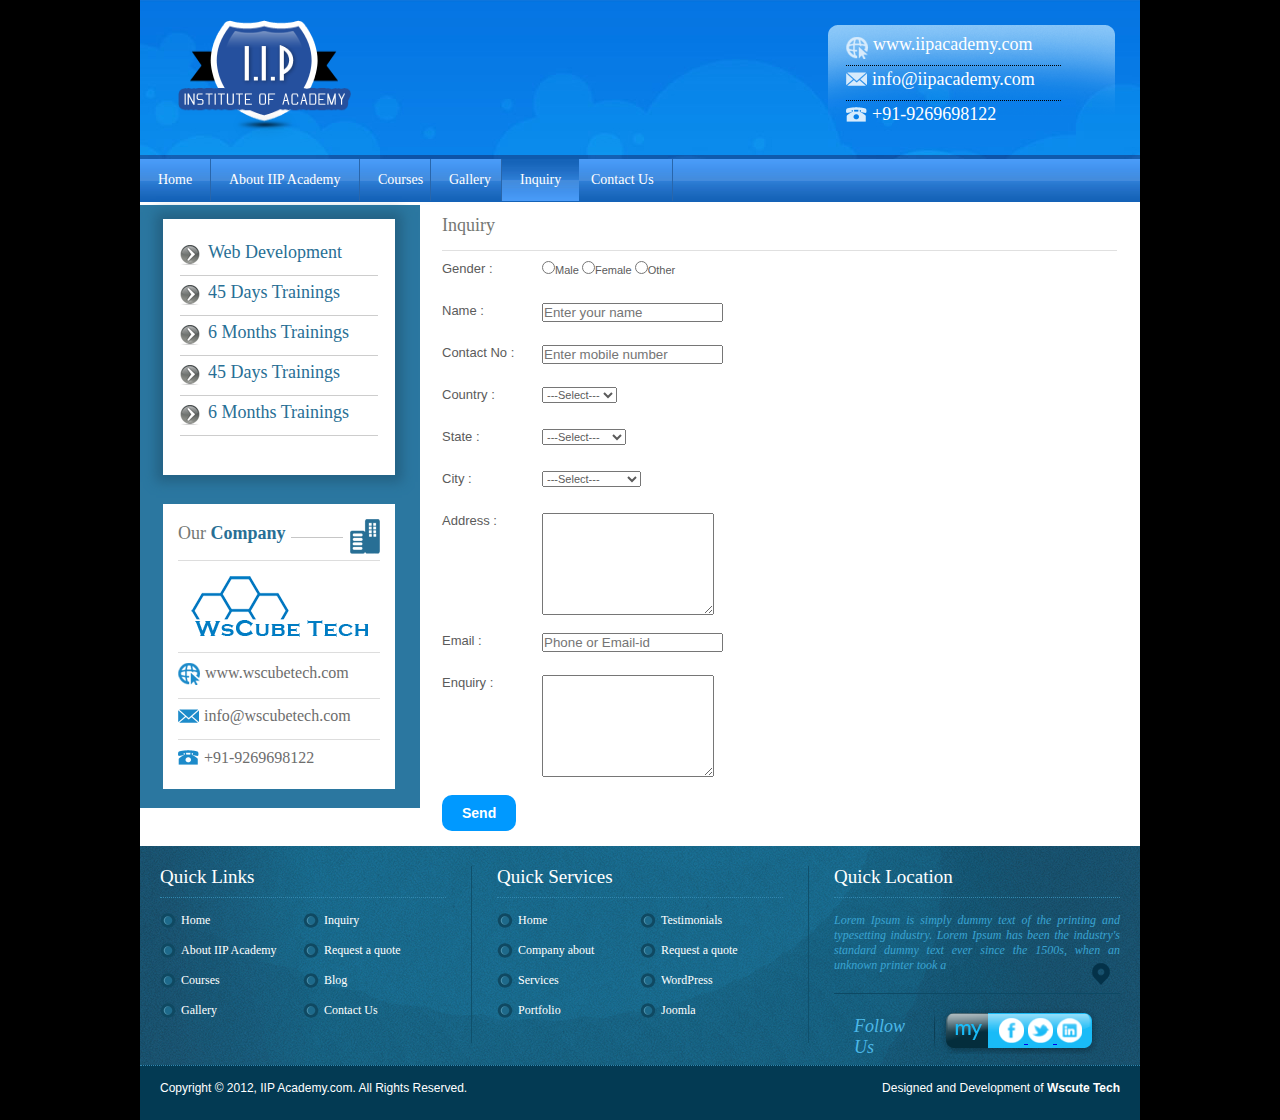
<file: inquiry.html>
<!DOCTYPE html>
<html lang="en">
<head>
    <title>Inquiry</title>
    <link rel="stylesheet" href="css/web2_custom.css">
</head>
<body>
    <div class="main">
        <!-- header section starts -->
        <div class="header">
            <div class="header-logo">
                <a href="index.html">
                    <img src="images/logo.png" alt="" style="width: 173px;height: 120px; ">
                </a>
            </div>
            <div class="header-content">
                <div class="head-website">
                    <img src="images/website.png" alt="">
                    <a href="https://www.iipacademy.com/" target="_blank">www.iipacademy.com</a>
                </div>
                <div class="head-website">
                    <img src="images/mail.png" alt="">
                    <a href="https://www.iipacademy.com/" target="_blank">info@iipacademy.com</a>
                </div>
                <div>
                    <img src="images/tel.png" alt="">
                    <a>+91-9269698122</a>
                </div>
            </div>
        </div>
        <!-- header section ends -->


        <!-- top menu starts -->
        <div class="top-menu">
            <ul>
                <li>
                    <a href="index.html">
                        Home
                    </a>
                </li>
                <li style="width: 148px;">
                    <a href="about.html">
                        About IIP Academy
                    </a>
                </li>
                <li>
                    <a href="Course.html" >
                        Courses
                    </a>
                </li>
                <li>
                    <a href="gallery.html">
                        Gallery
                    </a>
                </li>
                <li>
                    <a href="inquiry.html" style="background: url('images/menubg_hover.jpg');">
                        Inquiry
                    </a>
                </li>
                <li style="width: 99px;"">
                    <a href="contact.html">
                        Contact Us
                    </a>
                </li>
            </ul>
        </div>
        <!-- top menu ends -->


            <!-- middle left starts -->
            <div class="middle-left">
            <!-- middle left starts -->
            <div class="main-left" style="margin-bottom: 15px;">
                <div class="course-duration">
                    <img src="images/arrow.png" alt="">
                    <a>Web Development</a>
                </div>
                <div class="course-duration">
                    <img src="images/arrow.png" alt="">
                    <a>45 Days Trainings</a>
                </div>
                <div class="course-duration">
                    <img src="images/arrow.png" alt="">
                    <a>6 Months Trainings</a>
                </div>
                <div class="course-duration">
                    <img src="images/arrow.png" alt="">
                    <a>45 Days Trainings</a>
                </div>
                <div class="course-duration">
                    <img src="images/arrow.png" alt="">
                    <a>6 Months Trainings</a>
                </div>
            </div>
            <!-- middle left ends -->

            
            <!-- content left starts -->
            <div class="left-content1">
                <div class="company" style="width: 202px;height: 41px;">
                    <a>Our <span>Company</span></a>
                    <span class="border" style="padding:1px 16px;"></span>
                    <img src="images/company.png" alt="">
                </div>
                <div class="company-logo" style="width: 202px;height: 61px;">
                    <img src="images/company_logo.png" alt="">
                </div>  
                <div class="website" style="width: 202px;">
                    <img src="images/web.png" alt="" style="margin-top: 5px;">
                    <a href="http://www.wscubetech.com/">www.wscubetech.com</a>
                </div>
                <div class="email" style="width: 202px;">
                    <img src="images/mail-blue.png" alt="" class="left-cont-img">
                    <a href="http://www.wscubetech.com/">info@wscubetech.com</a>
                </div>
                <div class="phone" style="width: 202px;">
                    <img src="images/tele.png" alt="" class="left-cont-img">
                    <a>+91-9269698122</a>
                </div>
            </div>
            <!-- content left ends -->
            
            </div>
            <!-- middle left ends -->


            <!-- middle right starts -->
            <div class="middle-right">
                <div class="mid-right-head">
                    <a>
                        Inquiry
                    </a>
                </div>
                <div class="form-content">
                    <div class="form-row">
                        <div class="form-label">
                            <label>Gender : </label>
                        </div>
                        <div class="form-input">
                            <input type="radio" name="gender">Male
                            <input type="radio" name="gender">Female
                            <input type="radio" name="gender">Other
                        </div>
                    </div>
                    <div class="form-row">
                        <div class="form-label">
                            <label>Name : </label>
                        </div>
                        <div class="form-input">
                            <input type="text" placeholder="Enter your name">
                        </div>
                    </div>
                    <div class="form-row">
                        <div class="form-label">
                            <label>Contact No : </label>
                        </div>
                        <div class="form-input">
                            <input type="number" placeholder="Enter mobile number">
                        </div>
                    </div>
                    <div class="form-row">
                        <div class="form-label">
                            <label>Country : </label>
                        </div>
                        <select class="form-input">
                            <option selected>---Select---</option>
                            <option>India</option>
                            <option>USA</option>
                            <option>Australia</option>
                        </select>
                    </div>
                    <div class="form-row">
                        <div class="form-label">
                            <label>State : </label>
                        </div>
                        <select class="form-input">
                            <option selected>---Select---</option>
                            <option>Rajasthan</option>
                            <option>Maharashtra</option>
                            <option>Punjab</option>
                            <option>Kerala</option>
                            <option>New York</option>
                            <option>Malbourne</option>
                            <option>Sydney</option>
                        </select>
                    </div>
                    <div class="form-row">
                        <div class="form-label">
                            <label>City : </label>
                        </div>
                        <select class="form-input">
                            <option selected>---Select---</option>
                            <option>Jodhpur</option>
                            <option>Jaipur</option>
                            <option>Mumbai</option>
                            <option>Washington DC</option>
                            <option>New York</option>
                        </select>
                    </div>
                    <div class="form-row" style="height: 100px;">
                        <div class="form-label">
                            <label>Address : </label>
                        </div>
                        <div class="form-input">
                            <textarea style="height: 100px;width: 170px; color: #5b5b5b;"></textarea>
                        </div>
                    </div>
                    <div class="form-row">
                        <div class="form-label">
                            <label>Email : </label>
                        </div>
                        <div class="form-input">
                            <input type="email" placeholder="Phone or Email-id">
                        </div>
                    </div>
                    <div class="form-row" style="height: 100px;">
                        <div class="form-label">
                            <label>Enquiry : </label>
                        </div>
                        <div class="form-input">
                            <textarea style="height: 100px;width: 170px; color: #5b5b5b;"></textarea>
                        </div>
                    </div>
                    <div class="form-row">
                        <input type="submit" value="Send" class="button">
                    </div>
                </div>
            </div>
            <!-- middle right ends -->
        

        <!-- footer starts -->
        <div class="footer">
            <!-- footer column 1 starts -->
            <div class="footer-col">
                <div class="quick-head">
                    Quick Links
                </div>
                <div class="footer-nav">
                    <ul>
                        <li>
                            <img src="images/dotted.png" alt="">
                            <a href="index.html">Home</a>
                        </li>
                        <li>
                            <img src="images/dotted.png" alt="">
                            <a href="inquiry.html">Inquiry</a>
                        </li>
                        <li>
                            <img src="images/dotted.png" alt="">
                            <a href="about.html">About IIP Academy</a>
                        </li>
                        <li>
                            <img src="images/dotted.png" alt="">
                            <a href="index.html">Request a quote</a>
                        </li>
                        <li>
                            <img src="images/dotted.png" alt="">
                            <a href="Course.html">Courses</a>
                        </li>
                        <li>
                            <img src="images/dotted.png" alt="">
                            <a href="#">Blog</a>
                        </li>
                        <li>
                            <img src="images/dotted.png" alt="">
                            <a href="Gallery.html">Gallery</a>
                        </li>
                        <li>
                            <img src="images/dotted.png" alt="">
                            <a href="contact.html">Contact Us   </a>
                        </li>
                    </ul>
                </div>
            </div>
            <!-- footer column 1 ends -->

            <!-- footer column 2 starts -->
            <div class="footer-col" style="padding-left: 25px;">
                <div class="quick-head">
                    Quick Services
                </div>
                <div class="footer-nav">
                    <ul>
                        <li>
                            <img src="images/dotted.png" alt="">
                            <a href="#">Home</a>
                        </li>
                        <li>
                            <img src="images/dotted.png" alt="">
                            <a href="#">Testimonials</a>
                        </li>
                        <li>
                            <img src="images/dotted.png" alt="">
                            <a href="#">Company about</a>
                        </li>
                        <li>
                            <img src="images/dotted.png" alt="">
                            <a href="#">Request a quote</a>
                        </li>
                        <li>
                            <img src="images/dotted.png" alt="">
                            <a href="#">Services</a>
                        </li>
                        <li>
                            <img src="images/dotted.png" alt="">
                            <a href="#">WordPress</a>
                        </li>
                        <li>
                            <img src="images/dotted.png" alt="">
                            <a href="#">Portfolio</a>
                        </li>
                        <li>
                            <img src="images/dotted.png" alt="">
                            <a href=#">Joomla</a>
                        </li>
                    </ul>
                </div>
            </div>
            <!-- footer column 2 ends -->

            <!-- footer column 3 starts -->
            <div class="footer-col" style="padding-right: 0; padding-left: 25px;height: 200px; border: none;">
                <div class="quick-head">
                    Quick Location
                </div>
                <div class="foot-lorem">
                    Lorem Ipsum is simply dummy text of the printing and typesetting industry. Lorem Ipsum has been the industry's standard dummy text ever since the 1500s, when an unknown printer took a
                    <img src="images/location-nav.png" alt="" >
                </div>
                <div class="social-links">
                    <div class="follow-us">
                        Follow Us
                    </div>
                    <img src="images/shape.png" alt="" style="float: left;">
                    <div class="social">
                        <a href="https://www.facebook.com/">
                            <img src="images/fb.png" alt="">
                        </a>
                        <a href="https://twitter.com/">
                            <img src="images/twit.png" alt="">
                        </a>
                        <a href="https://in.linkedin.com/">
                            <img src="images/in.png" alt="">
                        </a>
                    </div>
                </div>
            </div>
            <!-- footer column 3 ends -->
        </div>
        <!-- footer ends -->


        <!-- copyright starts -->
        <div class="copyright">
            Copyright &copy; 2012, IIP Academy.com. All Rights Reserved.
            <span>
                Designed and Development of
                <a href="http://wscubetech.com/">Wscute Tech</a>
            </span>
        </div>
        <!-- copyright ends -->
    </div>
</body>
</html>
</file>
<file: css/web2_custom.css>
*{
    padding: 0;
    margin: 0;
}
body{
    background-color: black;
}
.main{
    width: 1000px;
    height: 1053px;
    margin: 0 auto;
    background-color: white;
}
.header{
    width: 1000px;
    height: 159px;
    background: url("../images/headerbg.jpg");
}
.header-logo{
    width: 173px;
    height: 129px;
    float: left;
    margin: 20px 0 0 38px;
}
.header-content{
    width: 215px;
    height: 104px;
    font-size: 18px ;
    margin: 25px 25px 0 0 ;
    padding: 12px 54px 0 18px;
    background:url("../images/topcontactbg.png");
    background-repeat: no-repeat;
    color: white;
    float: right;
}
.head-website{
    width: 215px;
    height: 28px;
    border-bottom: 1px black dotted;
    margin-bottom: 6px;
}
.header-content img{
    float: left;
}
.header-content a{
    color: white;
    float: left;
    font-size: 18px;
    text-decoration: none;
    margin: -3px 0 0 5px;
}
.top-menu{
    width: 1000px;
    height: 43px;
    background: url("../images/menubg.jpg");
    border-bottom: 3px white solid;
}
.top-menu li{
    border-right: 1px solid #2966ab;
    float: left;
    list-style: none;
    width: 70px;
    text-align: center;
    height: 42px;
}
.top-menu li:hover{
    background: url("../images/menubg_hover.jpg ");
}
.top-menu a{
    color: white;
    text-decoration: none;
    float: left;
    font-size: 14px;
    padding: 13px 18px;
}


.main-content{
    width: 1000px;
    height: 290px;
    border-bottom: 3px white solid;
    background-color: rgb(43, 119, 160);
}
.main-left{
    width: 198px;
    height: 222px;
    padding: 17px;
    margin: 14px 0 23px 23px;
    background-color: white;    
    float: left;
    box-shadow: #246284 0px 0px 11px 7px;
}
.course-duration{
    width: 198px;
    height: 39px;
    border-bottom: 1px rgb(205, 205, 205) solid;
}
.course-duration img{
    width: 20px;
    height: 20px;
    margin-top: 9px;
    float: left;
}
.course-duration a{
    width: 141.5px;
    height: 21px;
    padding-top: 6px;
    margin-left: 8px;
    color: #286f95;
    font-size: 18px;
    float: left;
}
.seperator{
    width: 16px;
    height: 120px;
    margin-left: 7px;
    float: left;
}
.main-right{
    width: 690px;
    height: 262px;
    margin: 14px 23px 14px 8px;
    float: left;
    box-shadow: #246284 0px 0px 11px 7px;
}
.main-right img{
    width: 690px;
    height: 262px;
}
.content{
    width: 998px;
    height: 279px;
}
.left-content{
    width: 231px;
    height: 255px;
    padding: 0 15px 0 23px;
    margin: 12px 0;
    float: left;
    background-color: white;
}
.company{
    width: 231px;
    height: 40px;
    border-bottom: 1px solid rgb(221, 221, 221);
}
.company a{
    color: #747773;
    font-size: 18px;
    margin-top: 4px;
    float: left;
}
.company a span{
    color: #286f95;
    font-weight: bold;
    margin-right: 5px;
}
.border{
    width: 20px;
    padding: 1px 30px;
    margin-top: 16px;
    border-bottom: 1px solid #c6c6c6;
    float: left;
}
.company img{
    width: 30px;
    height: 35px;
    margin-left: 7px;
    margin-bottom: 6px;
}
.company-logo{
    width: 231px;
    height: 61px;
    padding: 15px 0;
    border-bottom: 1px solid rgb(221, 221, 221);
    margin-bottom: 5px;    
    text-align: center;
}
.company-logo img{
    width: 177px;
    height: 61px;
}
.website{
    width: 231px;
    height: 40px;
    border-bottom: 1px solid rgb(221, 221, 221);
}
.website a{
    color: #6d6d6d;
    text-decoration: none;
    margin: 6px 0 0 5px;
    float: left;
}
.website img{
    float: left;
}
.email{
    width: 231px;
    height: 40px;
    border-bottom: 1px solid rgb(221, 221, 221);
}
.email a{
    color: #6d6d6d;
    text-decoration: none;
    margin: 8px 0 0 5px;
    float: left;
}
.email img{
    float: left;
}
.phone{
    width: 231px;
    height: 40px;
    /* border-bottom: 1px solid rgb(221, 221, 221); */
}
.phone a{
    color: #6d6d6d;
    text-decoration: none;
    margin: 9px 0 0 5px;
    float: left;
}
.phone img{
    float: left;
}
.left-cont-img{
    margin-top: 10px;
    float: left;
}

.right-content{
    width: 675px;
    height: 256px;
    margin-top: 7px;
    padding: 0 25px 7px 25px;
    border-left: 1px solid rgb(221, 221, 221);
    float: left;
}
.benefits{
    width: 675px;
    height: 21px;
    padding: 10px 0 14px 0;
    border-bottom: 1px solid rgb(224, 224, 224);
}
.benefits a{
    color: #747773;
    font-size: 18px;
}
.benefits span{
    color: #286f95;
    font-size: 18px;
    font-weight: bold;
}
.lorem{
    width: 675px;
    height: 75px;
    padding-top: 15px;
    font-size: 12px;
    color: #747773;
    text-align: justify;
}
.footer{
    width: 960px;
    height: 179px;
    padding: 20px;
    background:url("../images/footerbg.jpg");
    float: left;
}
.footer-col{
    width: 286px;
    height: 152px;
    padding: 0 25px 25px 0;
    border-right: 1px solid #0f506c;
    float: left;
}
.quick-head{
    width: 286px;
    height: 21px;
    padding-bottom: 10px;
    border-bottom: 1px dotted rgb(50, 135, 175);
    font-size: 19px;
    color: white;
}
.footer-nav li{
    list-style: none;
    width: 140px;
    height: 15px;
    margin: 15px 3px 0 0;
    float: left;
}
.footer-nav img{
    float: left;
}
.footer-nav a{
    color: white;
    text-decoration: none;
    margin-left: 5px;
    font: 12px verdana;
    float: left;
}
.foot-lorem{
    font-style: italic;
    color: #3aa4d2;
    font-size: 12px;
    padding: 15px 0 20px;
    text-align: justify;
    border-bottom: 1px #0d4964 solid;
}
.foot-lorem img{
    float: right;
    margin: 5px 10px 0 0;
}
.social-links{
    width: 286px;
    margin-top: 14px;
}
.follow-us{
    width: 70px;
    height: 42px;
    color: #4cb8e8;
    font-size: 18px;
    font-style: italic;
    padding: 8px 10px;
    margin-left: 10px;
    float: left;
}
.social{
    width: 142px;
    height: 46px;
    padding-right: 18px;
    margin-left: 5px;
    background: url("../images/my.png");
    float: left;
    text-align: right;
}
.social a{
    text-align: right;
}
.social img{
    width: 25px;
    height: 25px;
    margin-top: 10px;
    border: none;
}
.copyright{
    width: 960px;
    height: 24px;
    padding: 15px 20px;
    border-top: 1px dotted #3287af;
    background-color: rgb(3, 58, 83);
    font: 12px arial;
    color: white;
    float: left;
}
.copyright span{
    float: right;
    color: white;
    font: 12px arial;
}
.copyright span a{
    text-decoration: none;
    color: white;
    font-weight: bold;
}





/* ..................................About page............................................ */
.middle-left{
    width: 280px;
    height: 603px;
    background-color: rgb(43, 119, 160);
    float: left;
    border-bottom: 3px solid white;
    margin-bottom: 35px;
}
.left-content1{
    width: 202px;
    height: 255px;
    padding: 15px;
    margin: 14px 0 14px 23px;
    float: left;
    background-color: white;
}
.middle-right{
    width: 673px;
    height: 595px;
    padding: 0 22px 7px;
    float: left;
    font-size: 18px;
    border-bottom: 3px solid white;
}
.mid-right-head{
    width: 675px;
    height: 21px;
    padding: 10px 0 14px 0;
    border-bottom: 1px solid rgb(224, 224, 224);
    color: rgb(116, 119, 115);
}
.mid-right-head span{
    color: #286f95;
    font-weight: bold;
}
.about-content{
    margin: 10px 0;
    text-align: justify;
    color: #5b5b5b;
    font: 16px arial;
    line-height: 20px;
    float: left;
}
.about-content1{
    color: #5b5b5b;
    font: 16px arial;
}




/* ......................................Gallery content.....................................*/

.gallery-container{
    width: 675px;
    height: 510px;
    margin: 10px 0;
}
.gallery-img{
    width: 200px;
    height: 150px;
    margin: 0 12px 20px 12px;
    float: left;
    box-shadow: 1px 1px 10px  black;
}
.gallery-img img{
    width: 200px;
    height: 150px;

}


/* .....................................Inquiry page........................................ */


.form-content{
    width: 675px;
    height: 579px;
    margin: 10px 0;
}
.form-row{
    width: 675px;
    height: 22px;
    margin-bottom: 20px;
}
.form-label{
    color: #5B5B5B;
    font: 13px arial;
    width: 100px;
    height: 20px;
    float: left;
}
.form-input{
    color: #5B5B5B;
    font: 11px arial;
    float: left;
}
.button{
    width: 74px;
    height: 36px;
    padding: 10px 20px;
    border-radius: 10px;
    background-color: #09F;
    color: white;
    font: 14px arial;
    text-align: center;
    font-weight: bold;
    border: none;
}


/* .........................................Contact page................................... */

.contact-cont1{
    color: #5b5b5b;
    font: 18px arial;
    font-weight: bold;
}
.bold-contact{
    font-weight: bold;
    font-family: arial;
}
.bold-contact a{
    color: #5b5b5b;
    font: 16px arial;
    text-decoration: none;
}
</file>
